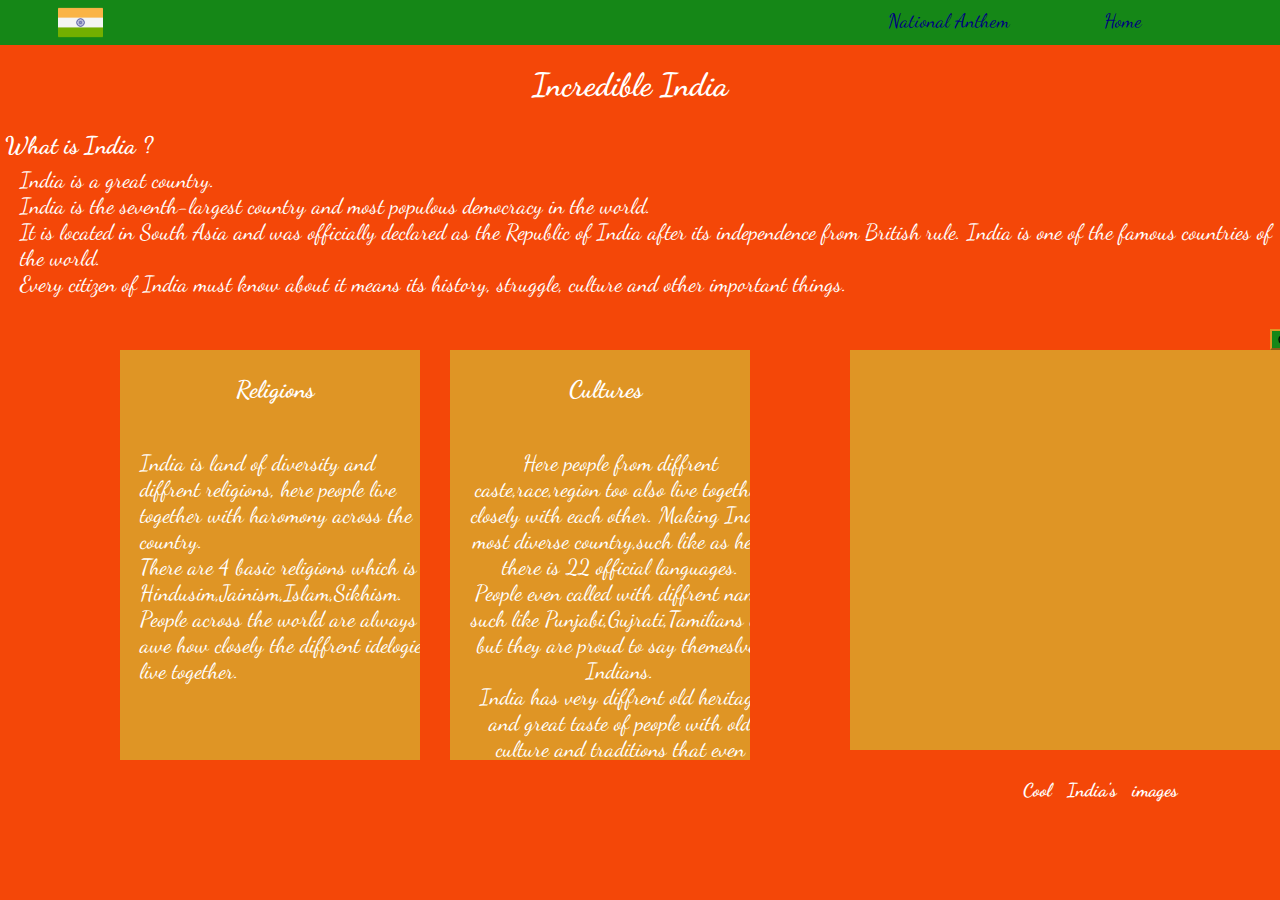
<file: index.html>
<!DOCTYPE html>
<html>
<head>
    <meta charset='utf-8'>
    <meta http-equiv="Pragma" content="no-cache" />
    <meta http-equiv="Cache-Control" content="no-cache, must-revalidate" />
    <meta http-equiv="Expires" content="Thu, 01 Jan 3070 00:00:00 GMT" />
    <link rel="preconnect" href="https://fonts.googleapis.com">
<link rel="preconnect" href="https://fonts.gstatic.com" crossorigin>
<link href="https://fonts.googleapis.com/css2?family=Dancing+Script&display=swap" rel="stylesheet">
<link href="https://cdn.jsdelivr.net/npm/bootstrap@5.1.3/dist/css/bootstrap.min.css" rel="stylesheet" integrity="sha384-1BmE4kWBq78iYhFldvKuhfTAU6auU8tT94WrHftjDbrCEXSU1oBoqyl2QvZ6jIW3" crossorigin="anonymous">    
<meta http-equiv='X-UA-Compatible' content='IE=edge'>
    <title>Home</title>
    <meta name='viewport' content='width=device-width, initial-scale=1'>
    <link rel='stylesheet' type='text/css' media='screen' href='main.css'>
    <script>
        function home(){
            document.getElementsByClassName('logo').innerHTML = window.location.href = "index.html"
        }
        function imh(){
            document.getElementById("hello").style.backgroundImage= "url(https://source.unsplash.com/collection/1227?sig="+Math.random()*90+300*90+200*90+")";
        }
    </script>
</head>
<body>
<header>
    <div class="container">
        <img src="india.png" alt="india" class="logo" onclick="home();">
        <nav>
            <ul>
                <li><a href="anthem.html">National Anthem</a></li>
                <li><a href="index.html">Home</a></li>
            </ul>
        </nav>
    </div>
</header>
<h1>Incredible India</h1>
<h2>What is India ?</h2>
<p>India is a great country.<br>
India is the seventh-largest country and most populous democracy in the world.<br> 
It is located in South Asia and was officially declared as the Republic of India after its independence from British rule. 
India is one of the famous countries of the world.<br>
Every citizen of India must know about it means its history, struggle, culture and other important things.</p>
</p>
<div class="religion">
<h2 id="text">Religions</h2>
&nbsp;<p id="p1">India is land of diversity and diffrent religions, here people live together with haromony across the country.<br>
There are 4 basic religions which is Hindusim,Jainism,Islam,Sikhism.<br>
People across the world are always in awe how closely the diffrent idelogies live together.
</p>
</div>
<div class="culture">
<h2 id="text2">Cultures</h2>
&nbsp;<p id="p2">Here people from diffrent caste,race,region too also live together closely with each other.
    Making India most diverse country,such like as here there is 22 official languages.<br>
    People even called with diffrent name such like Punjabi,Gujrati,Tamilians etc but they are proud to say themeslves Indians.<br>
    India has very diffrent old heritage and great taste of people with old culture and traditions that even follows till now.
</p>
</div>
<div class="images" id="hello">
<h3>Cool &nbsp India's &nbsp images</h3>
<button type="button" class="btn btn-secondary" id="btn" onclick="imh();">Click here</button>
</div>
</body>
</html>
</file>
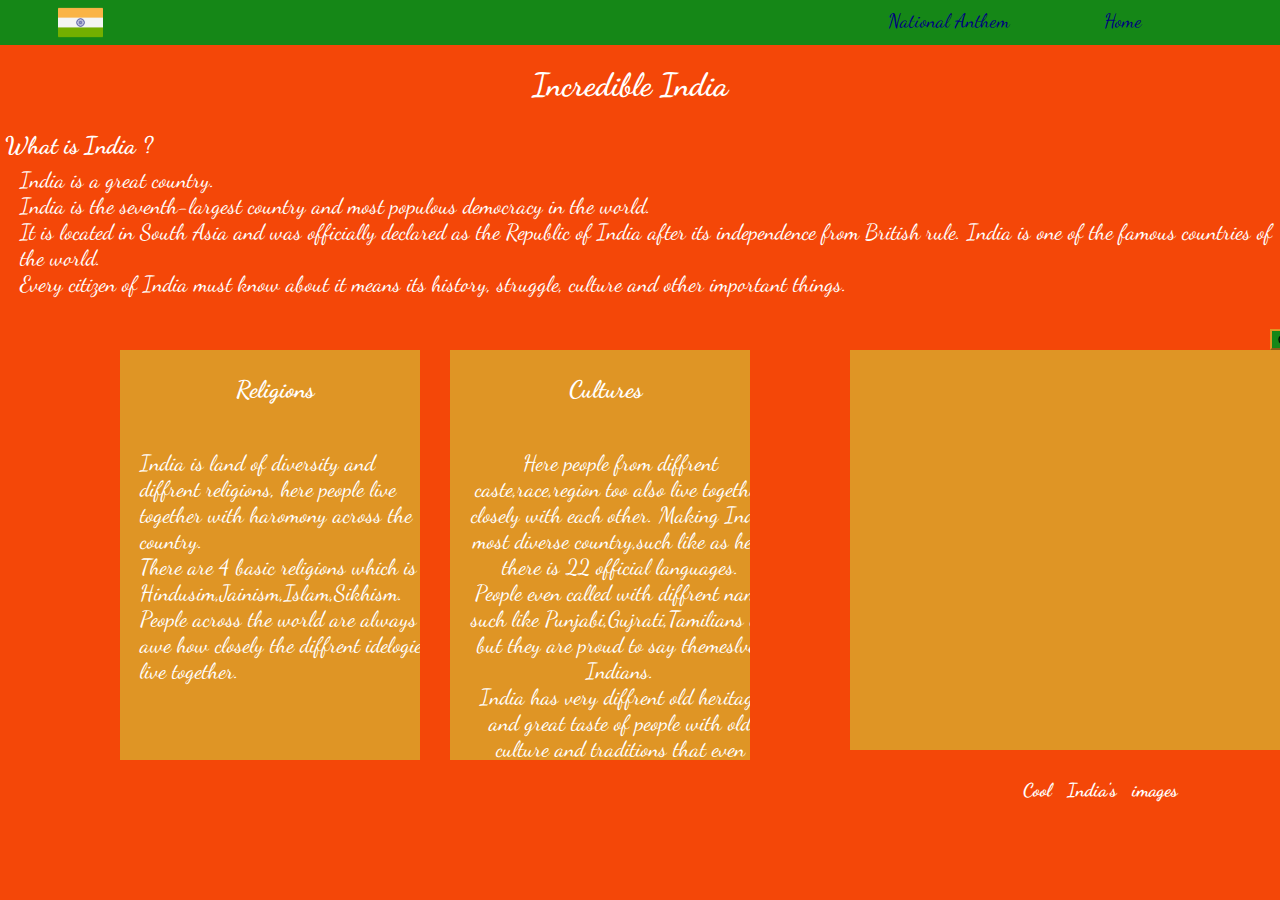
<file: src/index.html>
<!DOCTYPE html>
<html>
<head>
    <meta charset='utf-8'>
    <meta http-equiv="Pragma" content="no-cache" />
    <meta http-equiv="Cache-Control" content="no-cache, must-revalidate" />
    <meta http-equiv="Expires" content="Thu, 01 Jan 3070 00:00:00 GMT" />
    <link rel="preconnect" href="https://fonts.googleapis.com">
<link rel="preconnect" href="https://fonts.gstatic.com" crossorigin>
<link href="https://fonts.googleapis.com/css2?family=Dancing+Script&display=swap" rel="stylesheet">
<link href="https://cdn.jsdelivr.net/npm/bootstrap@5.1.3/dist/css/bootstrap.min.css" rel="stylesheet" integrity="sha384-1BmE4kWBq78iYhFldvKuhfTAU6auU8tT94WrHftjDbrCEXSU1oBoqyl2QvZ6jIW3" crossorigin="anonymous">    
<meta http-equiv='X-UA-Compatible' content='IE=edge'>
    <title>Home</title>
    <meta name='viewport' content='width=device-width, initial-scale=1'>
    <link rel='stylesheet' type='text/css' media='screen' href='main.css'>
    <script>
        function home(){
            document.getElementsByClassName('logo').innerHTML = window.location.href = "index.html"
        }
        function random_image(){
            document.getElementById("images").style.backgroundImage= "url(https://source.unsplash.com/collection/1227?sig="+Math.random()*90+300*90+200*90+")";
        }
    </script>
</head>
<body>
<header>
    <div class="container">
        <img src="india.png" alt="india" class="logo" onclick="home();">
        <nav>
            <ul>
                <li><a href="anthem.html">National Anthem</a></li>
                <li><a href="index.html">Home</a></li>
            </ul>
        </nav>
    </div>
</header>
<h1>Incredible India</h1>
<h2>What is India ?</h2>
<p>India is a great country.<br>
India is the seventh-largest country and most populous democracy in the world.<br> 
It is located in South Asia and was officially declared as the Republic of India after its independence from British rule. 
India is one of the famous countries of the world.<br>
Every citizen of India must know about it means its history, struggle, culture and other important things.</p>
</p>
<div class="religion">
<h2 id="text">Religions</h2>
&nbsp;<p id="p1">India is land of diversity and diffrent religions, here people live together with haromony across the country.<br>
There are 4 basic religions which is Hindusim,Jainism,Islam,Sikhism.<br>
People across the world are always in awe how closely the diffrent idelogies live together.
</p>
</div>
<div class="culture">
<h2 id="text2">Cultures</h2>
&nbsp;<p id="p2">Here people from diffrent caste,race,region too also live together closely with each other.
    Making India most diverse country,such like as here there is 22 official languages.<br>
    People even called with diffrent name such like Punjabi,Gujrati,Tamilians etc but they are proud to say themeslves Indians.<br>
    India has very diffrent old heritage and great taste of people with old culture and traditions that even follows till now.
</p>
</div>
<div class="images" id="images">
<h3>Cool &nbsp India's &nbsp images</h3>
<button type="button" class="btn btn-secondary" id="btn" onclick="random_images();">Click here</button>
</div>
</body>
</html>
</file>
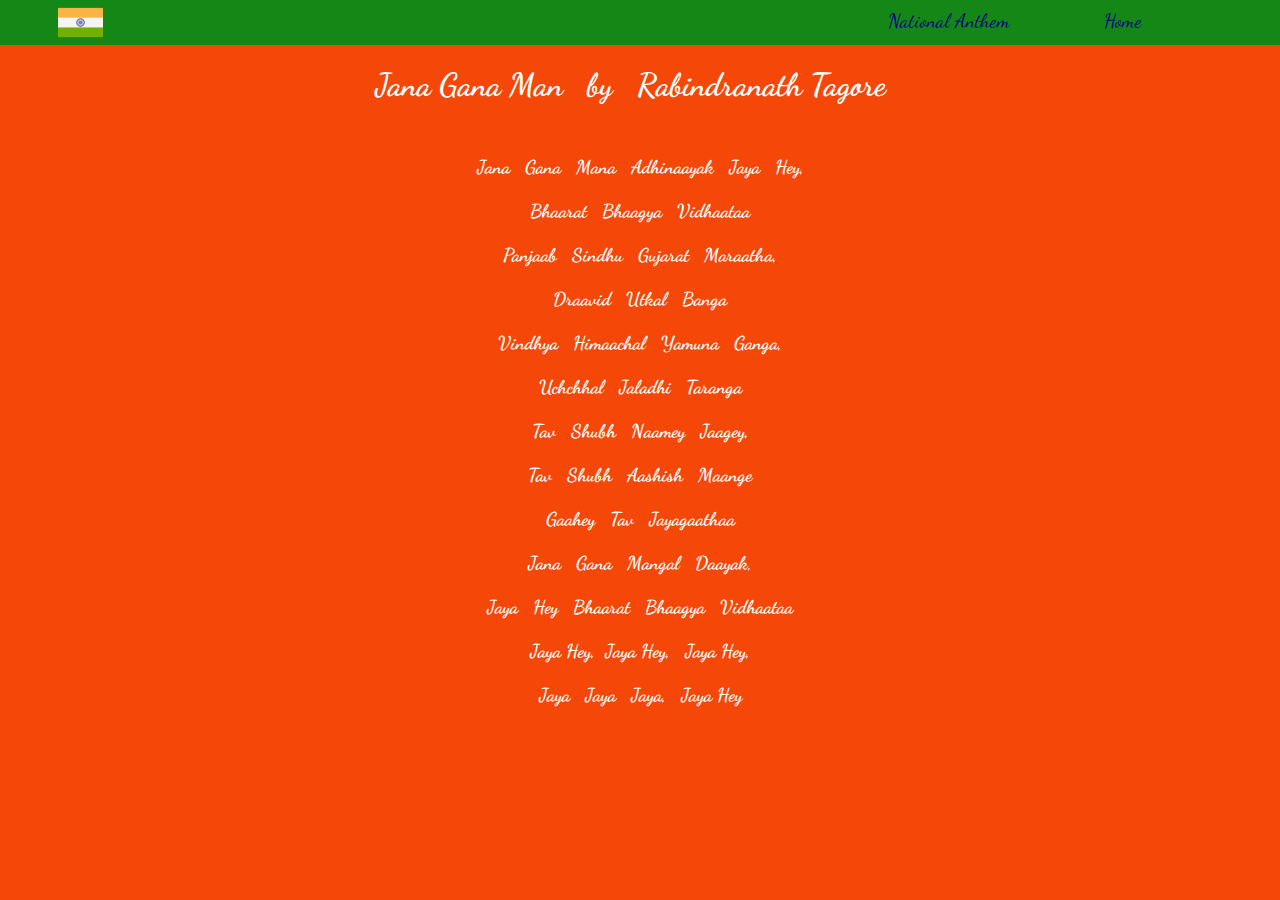
<file: anthem.html>
<!DOCTYPE html>
<html>
<head>
    <meta charset='utf-8'>
    <meta http-equiv="Pragma" content="no-cache" />
    <meta http-equiv="Cache-Control" content="no-cache, must-revalidate" />
    <meta http-equiv="Expires" content="Thu, 01 Jan 3070 00:00:00 GMT" />
    <link rel="preconnect" href="https://fonts.googleapis.com">
<link rel="preconnect" href="https://fonts.gstatic.com" crossorigin>
<link href="https://fonts.googleapis.com/css2?family=Dancing+Script&display=swap" rel="stylesheet">
<link href="https://cdn.jsdelivr.net/npm/bootstrap@5.1.3/dist/css/bootstrap.min.css" rel="stylesheet" integrity="sha384-1BmE4kWBq78iYhFldvKuhfTAU6auU8tT94WrHftjDbrCEXSU1oBoqyl2QvZ6jIW3" crossorigin="anonymous">    
<meta http-equiv='X-UA-Compatible' content='IE=edge'>
    <title>Anthem</title>
    <meta name='viewport' content='width=device-width, initial-scale=1'>
    <link rel='stylesheet' type='text/css' media='screen' href='maind.css'>
    <script>
        function home(){
            document.getElementsByClassName('logo').innerHTML = window.location.href = "index.html"
        }
        function imh(){
            document.getElementById("hello").style.backgroundImage= "url(https://source.unsplash.com/collection/1227?sig="+Math.random()*90+300*90+200*90+")";
        }
    </script>
</head>
<body>
<header>
    <div class="container">
        <img src="india.png" alt="india" class="logo" onclick="home();">
        <nav>
            <ul>
                <li><a href="anthem.html">National Anthem</a></li>
                <li><a href="index.html">Home</a></li>
            </ul>
        </nav>
    </div>
</header>
<h1>Jana Gana Man &nbsp by &nbsp Rabindranath Tagore</h1>
<h3 id="guru">
    Jana &nbsp Gana &nbsp  Mana &nbsp Adhinaayak &nbsp Jaya &nbsp Hey,<br><br>
    Bhaarat &nbsp Bhaagya &nbsp Vidhaataa<br><br>
    Panjaab &nbsp Sindhu &nbsp Gujarat &nbsp Maraatha,<br><br>
    Draavid &nbsp Utkal &nbsp Banga<br><br>
    Vindhya &nbsp Himaachal &nbsp Yamuna &nbsp Ganga,<br><br>
    Uchchhal &nbsp Jaladhi &nbsp Taranga<br><br>
    Tav &nbsp Shubh &nbsp Naamey &nbsp Jaagey,<br><br>
    Tav &nbsp Shubh &nbsp Aashish &nbsp Maange<br><br>
    Gaahey &nbsp Tav &nbsp Jayagaathaa<br><br>
    Jana &nbsp Gana &nbsp Mangal &nbsp Daayak,<br><br>
    Jaya &nbsp Hey &nbsp Bhaarat &nbsp Bhaagya &nbsp Vidhaataa<br><br>
    Jaya Hey,&nbsp  Jaya Hey, &nbsp Jaya Hey,<br><br>
    Jaya &nbsp Jaya &nbsp Jaya, &nbsp Jaya Hey<br><br>
</h3>
<iframe width="350" height="40" src="https://drive.google.com/file/d/1GZuigWOrXzIpzFvZdpU2ialGyUQBJvDQ/preview?usp=sharing"></iframe>
</body>
</html>
</file>
<file: main.css>
body {
    margin: 0;
    background:#F44708;
    font-family: 'Dancing Script', cursive;
    user-select: none;
    color:white
}
html, body {
    max-width: 100%;
    overflow-x: hidden;
}
.container {
    width: 80%;
    margin: 0 auto;
}
header{
    background:#158717;
}

header ::after{
    content: '';
    display: table;
    clear: both;
}

.logo{
    float: left;
    height: 45px;
}

nav{
    float: right;
    overflow: hidden;
}
nav ul{
    margin: 0;
    padding: 0;
    list-style: none;
}

nav li{
    position:relative;
    display: inline-block;
    margin-left: 75px;
    margin-right: 5px;
    padding: 5px;
    top:3.5px;
}

nav a{
    color:#000080;
    text-decoration: none;
    font-size: 19.5px;
    transition: all 300ms ease-in-out; 
}


nav a:hover{
    color:#000080;
    background-color:white;
}

.container img{
    margin: 0 -70px;
    cursor: pointer;
    position: sticky;
}
h1 {
    text-align: center;
    position: relative;
    left: -10px;
}
h2{
    position:relative;
    bottom: -5px;
    right: -5px;
}
p{
    font-size:22px;
    top:-10px;
    left:20px;
    position: relative;
}
.religion{
    position: absolute;
            top: 350px;
           left: 120px;
           height: 410px;
           width: 300px;
           background-color:#df9525;
           overflow: auto;
           word-wrap: break-word;
}
.culture{
    position: absolute;
    top: 350px;
   left: 450px;
   height: 410px;
   width: 300px;
   background-color:#df9525;
   text-align: center;
   overflow: auto;
   word-wrap: break-word;
}
.images{
    position: absolute;
    top: 350px;
   left: 850px;
   height: 400px;
   width: 500px;
   background-color:#df9525;
   text-align: center;
   background-image: url('https://source.unsplash.com/collection/1227');
   background-repeat: no-repeat;
   background-size:cover;
}
h3{
    position: relative;
    bottom: -410px;
}
#btn{
    position: relative;
    top: -80px;
    left:207.5px;
    text-align: center;
    background-color:#158717;
    border-color: #df9525;
    transition: all 500ms ease; 
}
#btn:focus{
    box-shadow: none;
}
#btn:hover{
    background-color: #df9525;
    border-color:#158717;
}

#text,#text2{
    text-align: center;
}
::-webkit-scrollbar {
    width: 7.5px;
    height: 7.5px;
  }
  
  /* Track */
  ::-webkit-scrollbar-track {
    background: #f1f1f1; 
  }
   
  /* Handle */
  ::-webkit-scrollbar-thumb {
    background: #888; 
  }
  
  /* Handle on hover */
  ::-webkit-scrollbar-thumb:hover {
    background: #555; 
  }
</file>
<file: src/main.css>
body {
    margin: 0;
    background:#F44708;
    font-family: 'Dancing Script', cursive;
    user-select: none;
    color:white
}
html, body {
    max-width: 100%;
    overflow-x: hidden;
}
.container {
    width: 80%;
    margin: 0 auto;
}
header{
    background:#158717;
}

header ::after{
    content: '';
    display: table;
    clear: both;
}

.logo{
    float: left;
    height: 45px;
}

nav{
    float: right;
    overflow: hidden;
}
nav ul{
    margin: 0;
    padding: 0;
    list-style: none;
}

nav li{
    position:relative;
    display: inline-block;
    margin-left: 75px;
    margin-right: 5px;
    padding: 5px;
    top:3.5px;
}

nav a{
    color:#000080;
    text-decoration: none;
    font-size: 19.5px;
    transition: all 300ms ease-in-out; 
}


nav a:hover{
    color:#000080;
    background-color:white;
}

.container img{
    margin: 0 -70px;
    cursor: pointer;
    position: sticky;
}
h1 {
    text-align: center;
    position: relative;
    left: -10px;
}
h2{
    position:relative;
    bottom: -5px;
    right: -5px;
}
p{
    font-size:22px;
    top:-10px;
    left:20px;
    position: relative;
}
.religion{
    position: absolute;
            top: 350px;
           left: 120px;
           height: 410px;
           width: 300px;
           background-color:#df9525;
           overflow: auto;
           word-wrap: break-word;
}
.culture{
    position: absolute;
    top: 350px;
   left: 450px;
   height: 410px;
   width: 300px;
   background-color:#df9525;
   text-align: center;
   overflow: auto;
   word-wrap: break-word;
}
.images{
    position: absolute;
    top: 350px;
   left: 850px;
   height: 400px;
   width: 500px;
   background-color:#df9525;
   text-align: center;
   background-image: url('https://source.unsplash.com/collection/1227');
   background-repeat: no-repeat;
   background-size:cover;
}
h3{
    position: relative;
    bottom: -410px;
}
#btn{
    position: relative;
    top: -80px;
    left:207.5px;
    text-align: center;
    background-color:#158717;
    border-color: #df9525;
    transition: all 500ms ease; 
}
#btn:focus{
    box-shadow: none;
}
#btn:hover{
    background-color: #df9525;
    border-color:#158717;
}

#text,#text2{
    text-align: center;
}
::-webkit-scrollbar {
    width: 7.5px;
    height: 7.5px;
  }
  
  /* Track */
  ::-webkit-scrollbar-track {
    background: #f1f1f1; 
  }
   
  /* Handle */
  ::-webkit-scrollbar-thumb {
    background: #888; 
  }
  
  /* Handle on hover */
  ::-webkit-scrollbar-thumb:hover {
    background: #555; 
  }
</file>
<file: maind.css>
body {
    margin: 0;
    background:#F44708;
    font-family: 'Dancing Script', cursive;
    user-select: none;
    color:white
}
html, body {
    max-width: 100%;
}
.container {
    width: 80%;
    margin: 0 auto;
}
header{
    background:#158717;
}

header ::after{
    content: '';
    display: table;
    clear: both;
}

.logo{
    float: left;
    height: 45px;
}

nav{
    float: right;
    overflow: hidden;
}
nav ul{
    margin: 0;
    padding: 0;
    list-style: none;
}

nav li{
    position:relative;
    display: inline-block;
    margin-left: 75px;
    margin-right: 5px;
    padding: 5px;
    top:3.5px;
}

nav a{
    color:#000080;
    text-decoration: none;
    font-size: 19.5px;
    transition: all 300ms ease-in-out; 
}


nav a:hover{
    color:#000080;
    background-color:white;
}

.container img{
    margin: 0 -70px;
    cursor: pointer;
    position: sticky;
}
h1 {
    text-align: center;
    position: relative;
    left: -10px;
}
#guru{
    position:relative;
    top:30px;
    text-align: center;
}

::-webkit-scrollbar {
    width: 7.5px;
    height: 7.5px;
  }

  /* Track */
::-webkit-scrollbar-track {
    background: #f1f1f1; 
  }
   
  /* Handle */
::-webkit-scrollbar-thumb {
    background: #888; 
  }
  
  /* Handle on hover */
::-webkit-scrollbar-thumb:hover {
    background: #555;
  }
iframe{
    position: relative;
    top: -965px;
    left:37%;
}
</file>
